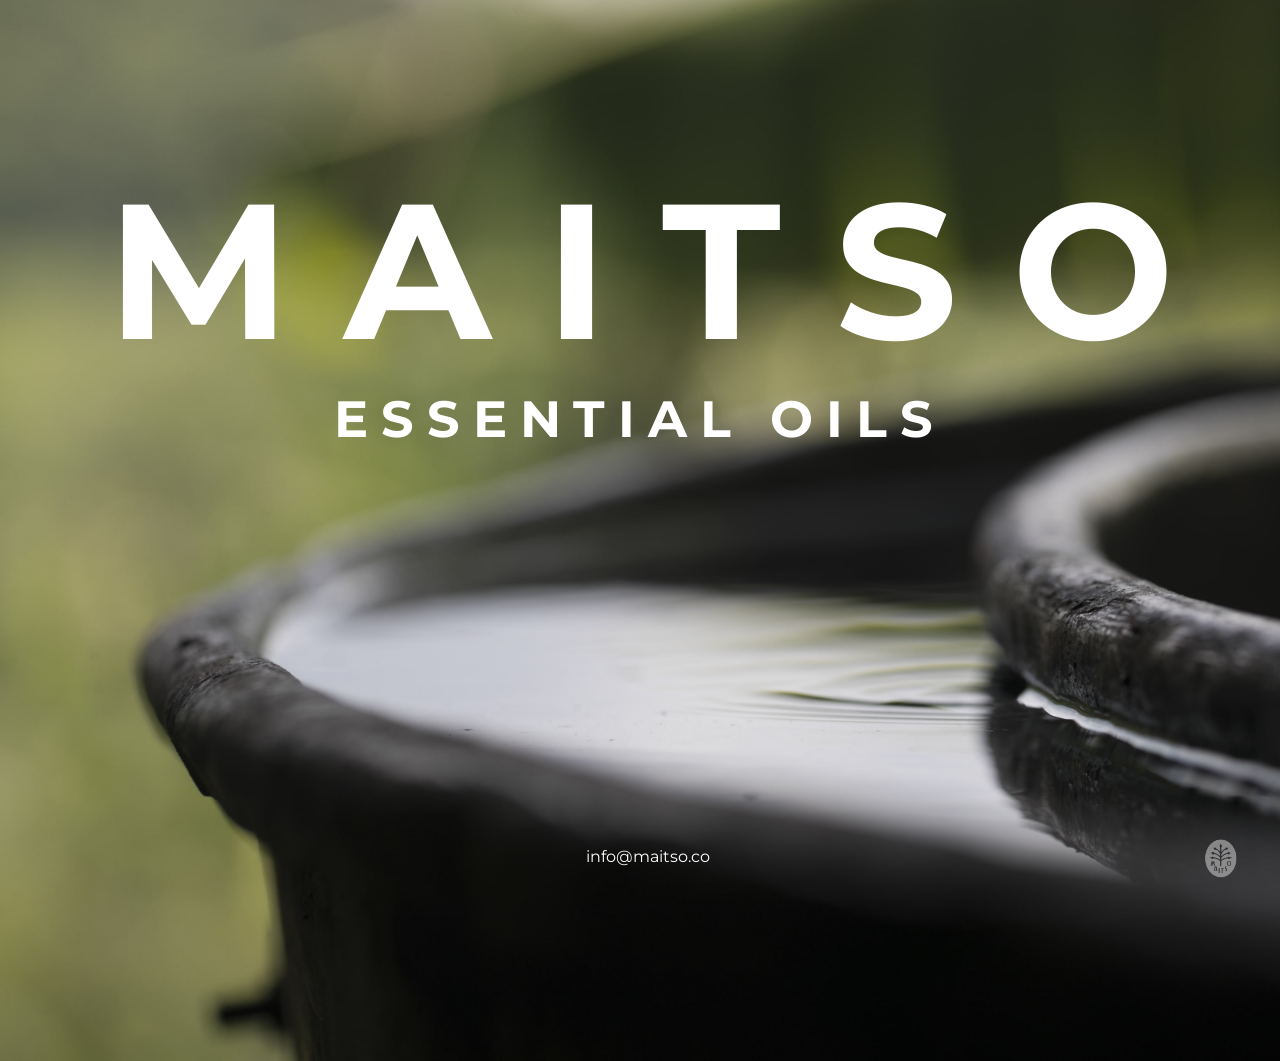
<file: index.html>
<html> 
<head>
	<title>MAITSO Essential Oils | Producers from Madagascar</title>
	 <link rel="stylesheet" href="style.css">
	 <link href="https://fonts.googleapis.com/css?family=Montserrat" rel="stylesheet">
	 <link rel="shortcut icon" type="image/jpg" href="images/faviconic.png"/>
	 <meta name="description" content="Essential Oils from Madagascar and Morocco. We are producers of 100% natural and completely traceable premium oils and spices.">
	<meta name="keywords" content="essential oils, producers, spices, oils, madagascar, morocco, organic, bio, farmers, ylang ylang, ylang, blue tansy, neroli, immortelle, helychrisum italicum, lavender, organic oils, spikenard, balkans, bulk, wholesale, maitso, quality, natural, premium">
	<meta name="og:image" content="images/OGicon.png">
</head>
<body>
	<div class="container">
		<div class="center">
			<h1>M A I T S O</h1>
			<div class="para">
				<a href="mailto:info@maitso.co"><p>info@maitso.co</p></a>
				<img src="images/favicon.png">
			</div>
			<h2>ESSENTIAL OILS</h2>
		</div>
	</div>
</body>
</html>
</file>
<file: style.css>
body{
background: url("images/maitsoco-min.jpg") no-repeat;
  background-size: cover;
  background-position: 0px;
  background-color: black;
  height: 100vh;
  overflow: hidden;
}

img{
	position: absolute;
	bottom: 6%;
	right: 50px;
	width: 35px;
}

@media screen and (max-width: 1200px) {
  img {
	width: 0px;
  }
}

.para {
	width: 100%;
	text-align: center;
	position:absolute;
	bottom: 2%;
	margin: 0 auto;
	color: white;
}


a{
	text-decoration: none;
}

p{
	color: white;
	font-family: 'Montserrat', sans-serif;
}

@media screen and (max-width: 1200px) {
  p {
  	font-size: 20px;
  	text-align: center;
  	font-weight: 100;
  }
}

.container {
	height: 100vh;
	align-items: center;
}
.center {
	position: center;
	text-align: center;
	align-items: center;
	margin-top: 17vh;


}
 h1{
	font-family: 'Montserrat', sans-serif;
	color: white;
	text-align: center;
	justify-content: space-around;
	font-size: 15vw;
	margin: 0px;

}
h2{
	font-family: 'Montserrat', sans-serif;
	color: white;
	text-align: center;
	justify-content: space-around;
	font-size: 4vw;
	letter-spacing: 1vw;
	margin: 0px;
}
</file>
